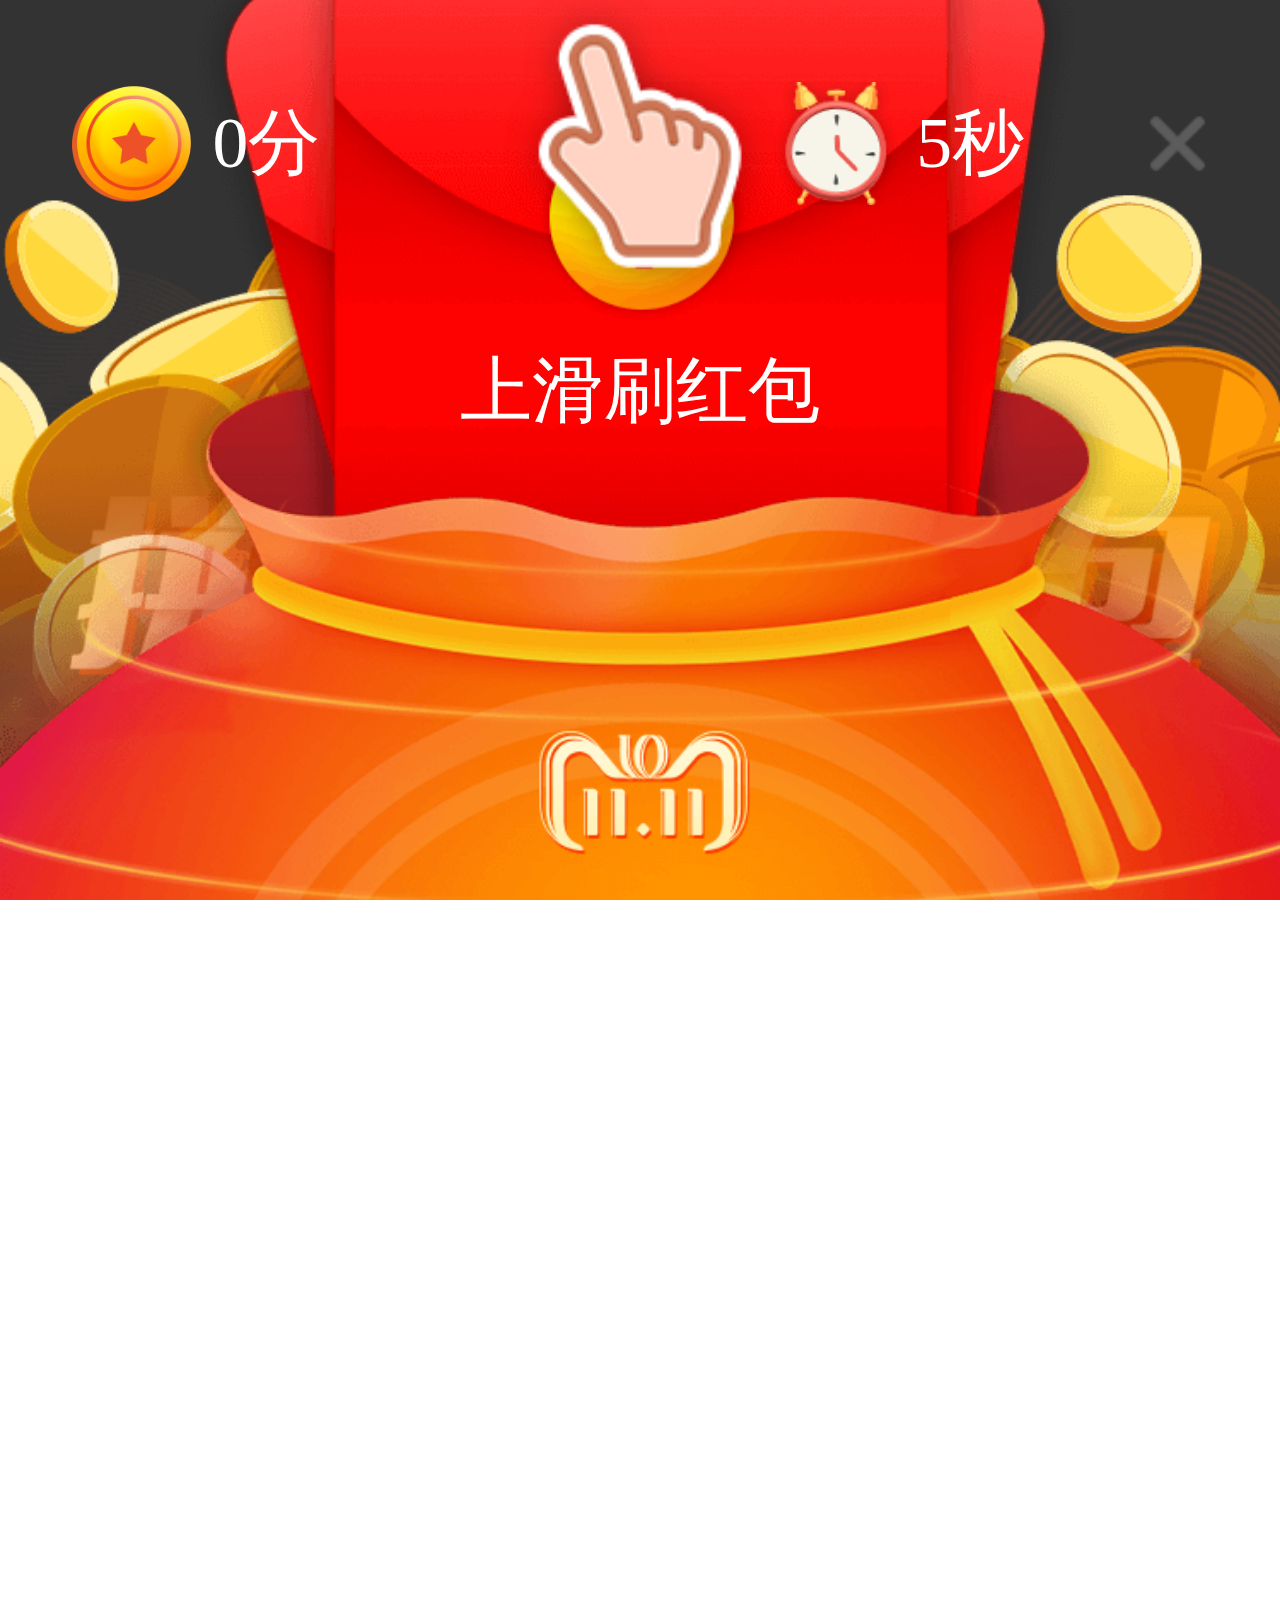
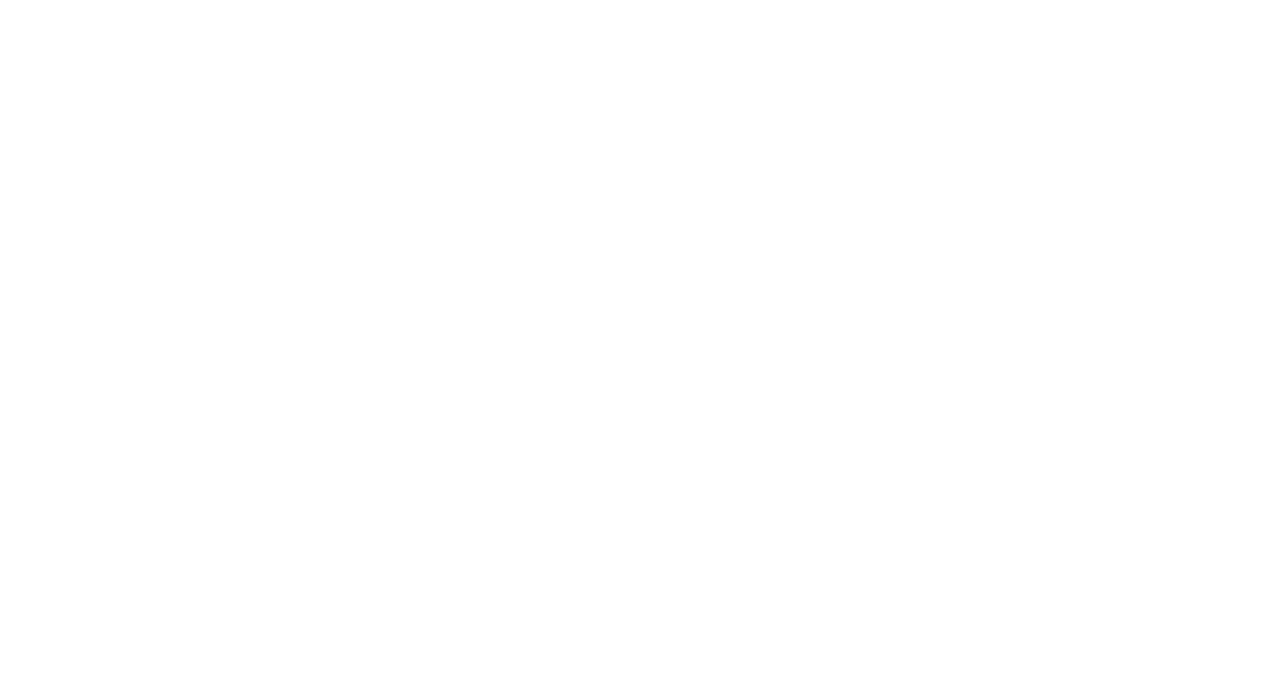
<file: huahongbao/index.html>
<!DOCTYPE html>
<html lang="en">

<head>
    <meta charset="UTF-8">
    <meta name="viewport" content="width=device-width, initial-scale=1, maximum-scale=1, user-scalable=no">
    <meta http-equiv="X-UA-Compatible" content="ie=edge">
    <title>双十一红包</title>
    <script>
        (function (n, e) {
            var t = n.documentElement,
                i = "orientationchange" in window ? "orientationchange" : "resize",
                d = function () {
                    var n = t.clientWidth;
                    n && (t.style.fontSize = n / 7.5 + "px")
                };
            n.addEventListener && (e.addEventListener(i, d, !1), n.addEventListener("DOMContentLoaded", d, !1))
        })(document, window);
    </script>
    <link rel="stylesheet" href="./css/index.css">
</head>

<body>
    <div class="wrap">
        <img class="bg" src="./images/hhb_title.png" alt="">
        <div class="container">
            <div class="top clear">
                <div class="count">
                    <img src="./images/hhb_coin.png" alt="">
                    <span id="count">0</span>分
                </div>
                <div class="clock">
                    <img src="./images/hhb_clock.png" alt="">
                    <span id="time">5</span>秒
                </div>
                
            </div>

            <div class="footer">
                <div class="count_down">
                    <span>3</span>
                </div>
                <div class="base">
                    <img class="arrow" src="./images/hand.png" alt="">
                    <p>上滑刷红包</p>
                </div>
                <img class="qbg" src="./images/hhb_qbg.png" alt="">
            </div>
            <div class="store storemove">
                +<span></span>
            </div>
            <div class="animate">
                <img class="animate1" src="./images/hhb_xl_coin.png" alt="">
                <img class="animate2" src="./images/hhb_xl_hb1.png" alt="">
                <img class="animate3" src="./images/hhb_xl_hb2.png" alt="">
                <img class="animate4" src="./images/hhb_xl_hb3.png" alt="">
                <img class="bj" src="./images/hhb_bj.png" alt="">
            </div>
            <div class="move"></div>
        </div>
    </div>
    <div class="result">
        <div class="content">
            <img class="light" src="./images/hhb_last_light.png" alt="">
            <div class="price">
                <img src="./images/hhb_last_prize.png" alt="">
                <p class="p_1">击败了<span>98.5</span>%的用户</p>
                <p class="p_2">恭喜你获得一个超级红包</p>
            </div>

        </div>
    </div>
    <div class="close"><img src="./images/close.png" alt=""></div>
    <script src="./js/jquery-1.11.0.min.js"></script>
    <script src="./js/index.js"></script>
</body>

</html>
</file>
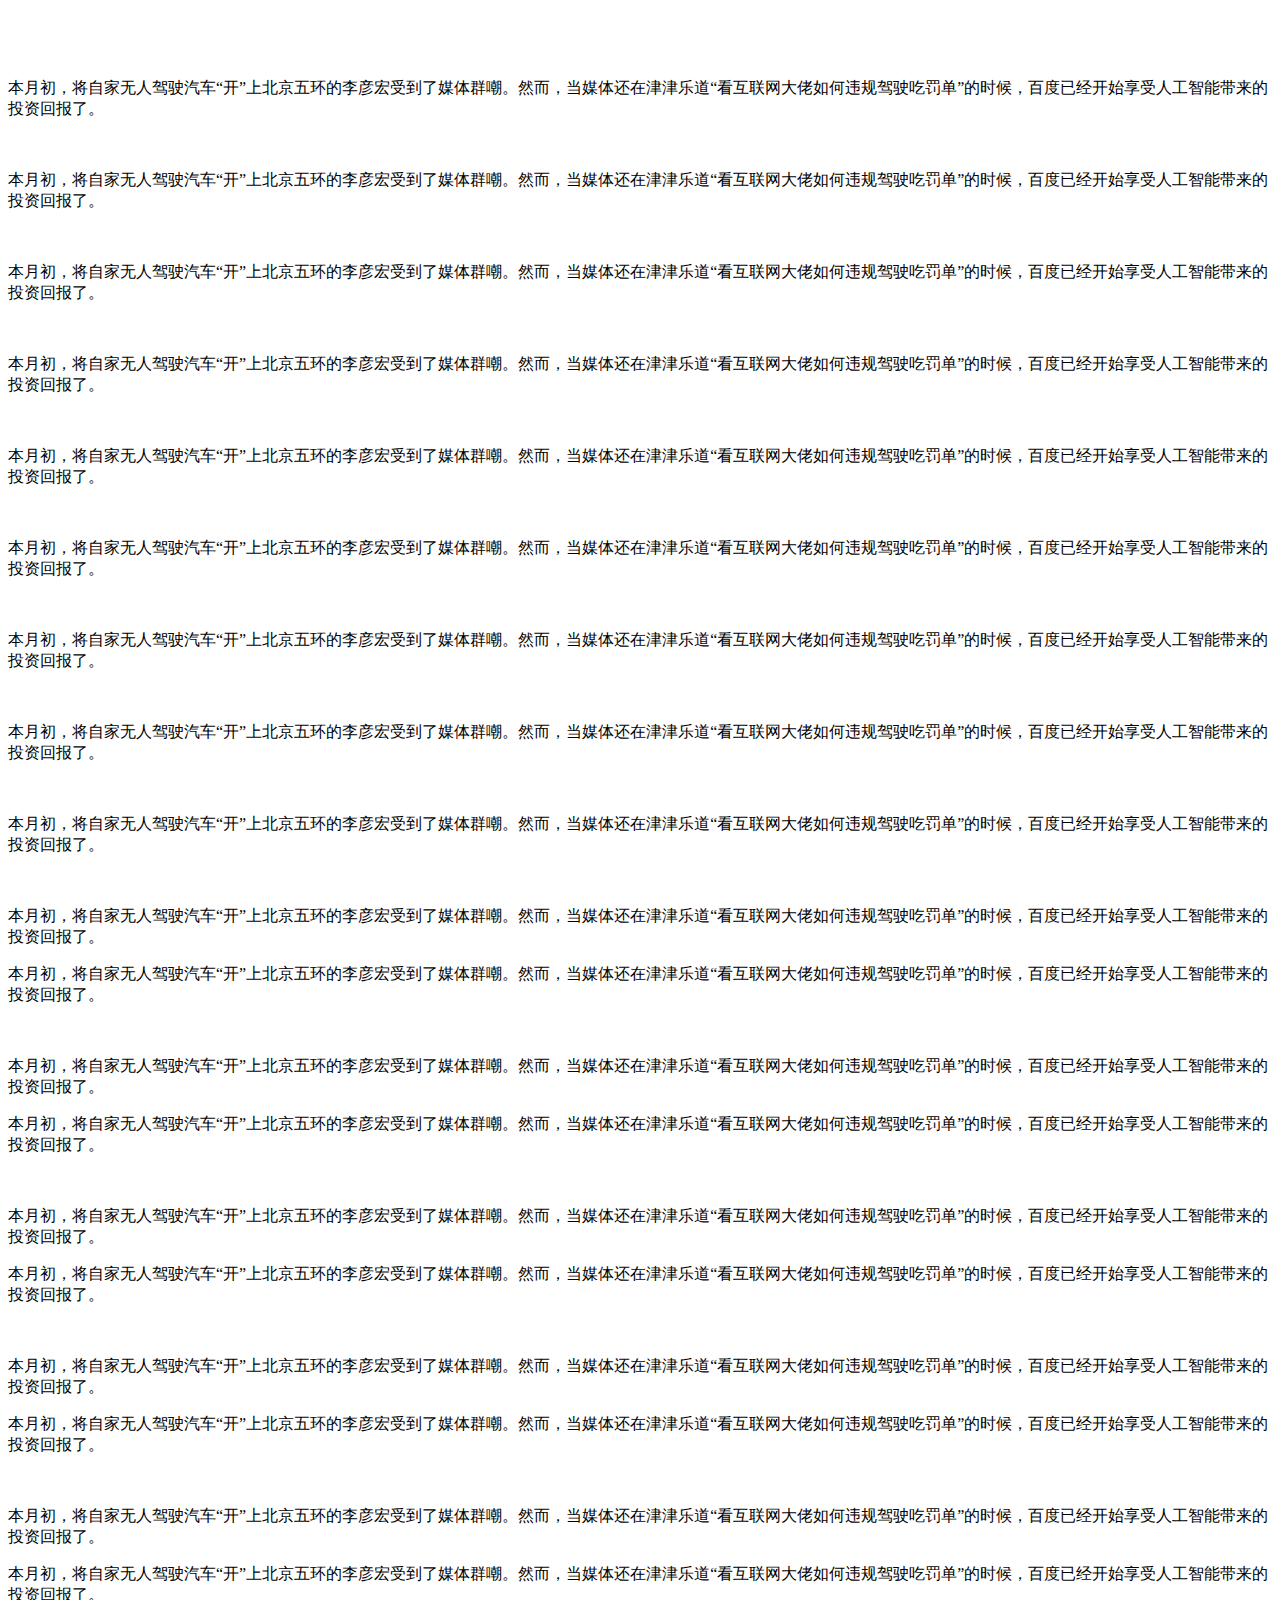
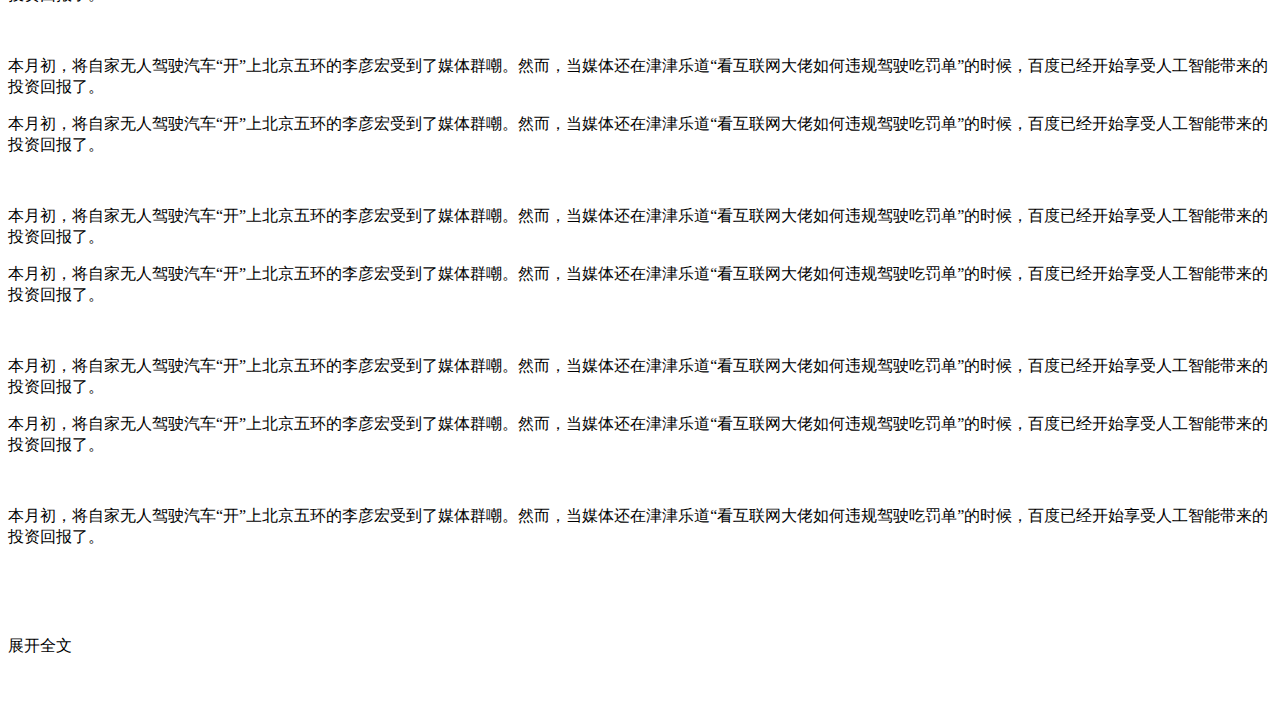
<file: article-bs/test.html>
<html>

<head>
    <meta charset="UTF-8" />
    <meta name="viewport" content="width=device-width,initial-scale=1,minimum-scale=1,maximum-scale=1,user-scalable=no" />
    <title>点击查看全文</title>
    <style>
        *{
        margin:0;
        padding:0;
    }
    html,body{
        height:100%;
    }
    body{
        overflow-y: scroll;
    }
    .wrap{
        max-height:500px;  /*设置默认高度*/
        overflow: hidden;
        position:relative;
    }
    p{
        font-size: 16px;
        line-height: 20px;
    }
    /*展开全文*/
    .unfold-field{
        position:absolute;
        font-size: 0;
        bottom:0;
        width:100%;
        height:124px;
        z-index: 3;
    }
    .unfold-field .unflod-field_mask {
        height: 78px;
        width: 100%;
        background-image: -webkit-gradient(linear,left top,left bottom,color-stop(0,hsla(0,0%,100%,0)),to(#fff));
        background-image: linear-gradient(-180deg,hsla(0,0%,100%,0),#fff);
    }
    .unfold-field_text{
        cursor: pointer;
        width:100%;
        color: #406599;;
        height:46px;
        font-size: 0px;
        line-height: 46px;
        text-align: center;
        background:#fff;
    }
    .unfold-field_text span{
        display:inline-block;
        font-size: 16px;
        height:46px;
        line-height: 46px;
    }
    .unfold-field_text span::after{
        content:"";
        vertical-align: middle;
        background:url(http://c1.adline.com.cn/static/img/bottom.png);
        background-size: contain;
        background-repeat: no-repeat;
        width: 9px;
        height: 6px;
        display: inline-block;
        margin-left: 5px;
    }
    </style>
</head>

<body>
        <div class="wrap">
                <div class="content"> 
                                <p>本月初，将自家无人驾驶汽车“开”上北京五环的李彦宏受到了媒体群嘲。然而，当媒体还在津津乐道“看互联网大佬如何违规驾驶吃罚单”的时候，百度已经开始享受人工智能带来的投资回报了。</p>
                                <p>本月初，将自家无人驾驶汽车“开”上北京五环的李彦宏受到了媒体群嘲。然而，当媒体还在津津乐道“看互联网大佬如何违规驾驶吃罚单”的时候，百度已经开始享受人工智能带来的投资回报了。</p>
                                <p>本月初，将自家无人驾驶汽车“开”上北京五环的李彦宏受到了媒体群嘲。然而，当媒体还在津津乐道“看互联网大佬如何违规驾驶吃罚单”的时候，百度已经开始享受人工智能带来的投资回报了。</p>
                                <p>本月初，将自家无人驾驶汽车“开”上北京五环的李彦宏受到了媒体群嘲。然而，当媒体还在津津乐道“看互联网大佬如何违规驾驶吃罚单”的时候，百度已经开始享受人工智能带来的投资回报了。</p>
            <!--                     <img src="http://rs.0.gaoshouyou.com/i/fc/9a/3efcc6287c9ab0a3c3eadc723205482d.jpg"
                width="100%" alt="" /> -->
                                <p>本月初，将自家无人驾驶汽车“开”上北京五环的李彦宏受到了媒体群嘲。然而，当媒体还在津津乐道“看互联网大佬如何违规驾驶吃罚单”的时候，百度已经开始享受人工智能带来的投资回报了。</p> 
                              <p>本月初，将自家无人驾驶汽车“开”上北京五环的李彦宏受到了媒体群嘲。然而，当媒体还在津津乐道“看互联网大佬如何违规驾驶吃罚单”的时候，百度已经开始享受人工智能带来的投资回报了。</p>
                                <p>本月初，将自家无人驾驶汽车“开”上北京五环的李彦宏受到了媒体群嘲。然而，当媒体还在津津乐道“看互联网大佬如何违规驾驶吃罚单”的时候，百度已经开始享受人工智能带来的投资回报了。</p> 
                              <p>本月初，将自家无人驾驶汽车“开”上北京五环的李彦宏受到了媒体群嘲。然而，当媒体还在津津乐道“看互联网大佬如何违规驾驶吃罚单”的时候，百度已经开始享受人工智能带来的投资回报了。</p>
                                <p>本月初，将自家无人驾驶汽车“开”上北京五环的李彦宏受到了媒体群嘲。然而，当媒体还在津津乐道“看互联网大佬如何违规驾驶吃罚单”的时候，百度已经开始享受人工智能带来的投资回报了。</p> 
                              <p>本月初，将自家无人驾驶汽车“开”上北京五环的李彦宏受到了媒体群嘲。然而，当媒体还在津津乐道“看互联网大佬如何违规驾驶吃罚单”的时候，百度已经开始享受人工智能带来的投资回报了。</p>
            <p>本月初，将自家无人驾驶汽车“开”上北京五环的李彦宏受到了媒体群嘲。然而，当媒体还在津津乐道“看互联网大佬如何违规驾驶吃罚单”的时候，百度已经开始享受人工智能带来的投资回报了。</p>             
                  <p>本月初，将自家无人驾驶汽车“开”上北京五环的李彦宏受到了媒体群嘲。然而，当媒体还在津津乐道“看互联网大佬如何违规驾驶吃罚单”的时候，百度已经开始享受人工智能带来的投资回报了。</p>
            <p>本月初，将自家无人驾驶汽车“开”上北京五环的李彦宏受到了媒体群嘲。然而，当媒体还在津津乐道“看互联网大佬如何违规驾驶吃罚单”的时候，百度已经开始享受人工智能带来的投资回报了。</p>             
                  <p>本月初，将自家无人驾驶汽车“开”上北京五环的李彦宏受到了媒体群嘲。然而，当媒体还在津津乐道“看互联网大佬如何违规驾驶吃罚单”的时候，百度已经开始享受人工智能带来的投资回报了。</p>
            <p>本月初，将自家无人驾驶汽车“开”上北京五环的李彦宏受到了媒体群嘲。然而，当媒体还在津津乐道“看互联网大佬如何违规驾驶吃罚单”的时候，百度已经开始享受人工智能带来的投资回报了。</p>             
                  <p>本月初，将自家无人驾驶汽车“开”上北京五环的李彦宏受到了媒体群嘲。然而，当媒体还在津津乐道“看互联网大佬如何违规驾驶吃罚单”的时候，百度已经开始享受人工智能带来的投资回报了。</p>
            <p>本月初，将自家无人驾驶汽车“开”上北京五环的李彦宏受到了媒体群嘲。然而，当媒体还在津津乐道“看互联网大佬如何违规驾驶吃罚单”的时候，百度已经开始享受人工智能带来的投资回报了。</p>             
                  <p>本月初，将自家无人驾驶汽车“开”上北京五环的李彦宏受到了媒体群嘲。然而，当媒体还在津津乐道“看互联网大佬如何违规驾驶吃罚单”的时候，百度已经开始享受人工智能带来的投资回报了。</p>
            <p>本月初，将自家无人驾驶汽车“开”上北京五环的李彦宏受到了媒体群嘲。然而，当媒体还在津津乐道“看互联网大佬如何违规驾驶吃罚单”的时候，百度已经开始享受人工智能带来的投资回报了。</p>             
                  <p>本月初，将自家无人驾驶汽车“开”上北京五环的李彦宏受到了媒体群嘲。然而，当媒体还在津津乐道“看互联网大佬如何违规驾驶吃罚单”的时候，百度已经开始享受人工智能带来的投资回报了。</p>
            <p>本月初，将自家无人驾驶汽车“开”上北京五环的李彦宏受到了媒体群嘲。然而，当媒体还在津津乐道“看互联网大佬如何违规驾驶吃罚单”的时候，百度已经开始享受人工智能带来的投资回报了。</p>             
                  <p>本月初，将自家无人驾驶汽车“开”上北京五环的李彦宏受到了媒体群嘲。然而，当媒体还在津津乐道“看互联网大佬如何违规驾驶吃罚单”的时候，百度已经开始享受人工智能带来的投资回报了。</p>
            <p>本月初，将自家无人驾驶汽车“开”上北京五环的李彦宏受到了媒体群嘲。然而，当媒体还在津津乐道“看互联网大佬如何违规驾驶吃罚单”的时候，百度已经开始享受人工智能带来的投资回报了。</p>             
                  <p>本月初，将自家无人驾驶汽车“开”上北京五环的李彦宏受到了媒体群嘲。然而，当媒体还在津津乐道“看互联网大佬如何违规驾驶吃罚单”的时候，百度已经开始享受人工智能带来的投资回报了。</p>
            <p>本月初，将自家无人驾驶汽车“开”上北京五环的李彦宏受到了媒体群嘲。然而，当媒体还在津津乐道“看互联网大佬如何违规驾驶吃罚单”的时候，百度已经开始享受人工智能带来的投资回报了。</p>             
                  <p>本月初，将自家无人驾驶汽车“开”上北京五环的李彦宏受到了媒体群嘲。然而，当媒体还在津津乐道“看互联网大佬如何违规驾驶吃罚单”的时候，百度已经开始享受人工智能带来的投资回报了。</p>
                   
        </div>
                <div class="unfold-field">
                        <div class="unflod-field_mask"></div>
                        <div class="unfold-field_text"><span>展开全文</span></div>
                    </div> 
            </div>
</body>
<script type="text/javascript">
    function unfold() {
        var doc = document;
        var wrap = doc.querySelector(".wrap");
        var unfoldField = doc.querySelector(".unfold-field");
        unfoldField.onclick = function () {
            this.parentNode.removeChild(this);
            wrap.style.maxHeight = "120px";
        }
        document.onreadystatechange = function () { //当内容中有图片时，立即获取无法获取到实际高度，需要用 onreadystatechange
            if (document.readyState === "complete") {
                var wrapH = doc.querySelector(".wrap").offsetHeight;
                var contentH = doc.querySelector(".content").offsetHeight;
                console.log(contentH, wrapH)
                if (contentH <= 1200) { // 如果实际高度大于我们设置的默认高度就把超出的部分隐藏。
                    unfoldField.style.display = "none";
                }
            }
        }
    }
    unfold();
</script>

</html>
</file>
<file: huahongbao/css/index.css>
*{
    margin:0;
    padding:0;
}
html,body{
    width: 100%;
    height: 100%;
    overflow: hidden;
}
img{
    display: block;
    width: 100%;
}
ul,li{
    list-style: none;
}
.bg{
    width: 100%;
    z-index: -1;
}
.container{
    position: absolute;
    top: 0;
    left: 0;
    width: 100%;
    height: 100%;
    font-size: 0.42rem;
    color: #fff;
}
.clear:after {
    content: "";
    display: block;
    height: 0;
    clear: both;
    visibility: hidden;
}

.clear {
    zoom: 1;
}
.top{
    position: relative;
    padding-top: 0.48rem;
    z-index: 1000;
}
.top .count{
    float: left;
    margin-left:0.42rem;
    line-height: 0.72rem;
   
}

.top .clock{
    float: right;
    margin-right: 1.5rem;
    line-height: 0.72rem;
}
.close{
    position: absolute;
    top: 0.48rem;
    right: 0.24rem;
    width: 0.72rem;
    z-index: 1500;
}
.count img,.clock img{
    display: inline-block;
    width: 0.72rem;
    vertical-align: top;
}
.footer{
    position: absolute;
    bottom: 0rem;
    left: 0;
    width: 100%;
}
.base{
    width: 100%;
    height: 6.3rem;
    background-image:url('../images/hhb_hbg.png');
    background-size: 100% 100%;
    margin-top: 0.2rem;
}
.count_down{
    /* display: none; */
    overflow: hidden;
    height: 2.02rem;
    line-height: 2.02rem;
    font-size: 2.02rem;
    color: #ffff00;
    text-align: center;
    font-weight: bold;
}
.count_down.small_count{
    font-size: 1.3rem;
}
.count_down span,.store{
    text-shadow: 0rem 0.01rem 0rem #ffff00,
    0rem 0.02rem 0rem #ffff00,
    0rem 0.03rem 0rem #ffff00,
    0rem 0.04rem 0rem #fa9007,
    0rem 0.05rem 0rem #fa9007,
    0rem 0.06rem 0rem #fa9007,
    0rem 0.07rem 0rem #fa9007,
    0rem 0.08rem 0rem #fa9007,
    0rem 0.09rem 0rem #fa9007,
    0rem 0.1rem 0rem #fa9007,
    0rem 0.11rem 0rem #fa9007;

}
.qbg{
    position: absolute;
    bottom: 0;
    left: 0;
    width: 100%;
    z-index: 100;
}
.base p{
    position: absolute;
    bottom: 2.7rem;
    left: 0;
    width: 100%;
    text-align: center;
    z-index: 200;
}
.base img{
    width: 1.6rem;
    position: absolute;
    bottom: 3.5rem;
    left: 50%;
    transform: translateX(-50%);
}
.arrow{
    animation:arrow 1s infinite;
}
.animate{
    display: none;
    position: absolute;
    top: 0;
    left: 0;
    width: 100%;
}
.animate img{
    position: absolute;
    top: -2rem;
}
.animate .animate1{
    width: 0.78rem;
    height: 1.14rem;
    left: 0;
    animation:animate1 1s infinite;
}
.animate .animate2{
    width: 1.58rem;
    height: 2.02rem;
    left: 0;
    animation:animate2 1s infinite;
}
.animate .animate3{
    width: 1.82rem;
    height: 2.06rem;
    right: 0.24rem;
    animation:animate3 1s .2s infinite;
}
.animate .animate4{
    width: 1.2rem;
    height: 1.6rem;
    right: 0rem;
    animation:animate2 1s .2s infinite;
}
.animate .bj{
    display: none;
    position: absolute;
    top: 5.7rem;
    left: 5.3rem;
    width: 2.06rem;
    height: 1.58rem;
}
.move{
    position: absolute;
    bottom: 1.4rem;
    left: 50%;
    transform: translateX(-50%);
    width: 3.6rem;
    height: 4.54rem;
}
.move img{
    position: absolute;
    left: 0;
    top: 0;
}
.hb{
    animation:hb .3s 1;
}
.store{
    display: none;
    position: absolute;
    top: 5rem;
    left: 0;
    width: 100%;
    text-align: center;
    font-size: 1.02rem;
    color: #ffff00;
    z-index: 101;
}
.storemove{
    animation:storeMove .2s 1;
}
.result{
    display: none;
    position: fixed;
    top: 0;
    left: 0;
    width: 100%;
    height: 100%;
    background: rgba(0, 0, 0, .8);
    z-index: 1000;
    
}
.result .content{
    position: relative;
    margin-top: 2.36rem;
}
.result .content .light{
    animation:light 10s linear infinite;
}
.content .price{
    position: absolute;
    top: 0;
    left: 0;
    width: 100%;
    height: 100%;
}
.price img{
    width: 3.56rem;
    margin: 0 auto;
}
.price p.p_1{
    margin-top: 0.32rem;
    font-size: 0.46rem;
    color: #f8ad01;
    text-align: center;
}
.price p.p_2{
    margin-top: 0.28rem;
    font-size: 0.46rem;
    text-align: center;
    color: #fff;
}
@keyframes light { 
    0%{
        transform:rotate(0deg);	
        -webkit-transform:rotate(0deg);
    }
    100%{
        transform:rotate(360deg);	
        -webkit-transform:rotate(360deg);
    }
}
@-webkit-keyframes light { 
    0%{
        transform:rotate(0deg);	
        -webkit-transform:rotate(0deg);
    }
    100%{
        transform:rotate(360deg);	
        -webkit-transform:rotate(360deg);
    }
}
@keyframes storeMove { 
    0%{
       top: 5rem;
       /* opacity: 1; */
    }
    100%{
       top: 5.3rem;
       /* opacity: 0; */
    }
}
@-webkit-keyframes storeMove { 
    0%{
        top: 5rem;
        /* opacity: 1; */
     }
     100%{
        top: 5.3rem;
        /* opacity: 0; */
     }
}
@keyframes animate1 { 
    0%{
        opacity: 1;
        top: -2rem;
    }
    70%{
        opacity: 1;
    }
    100%{
        opacity: 0;
        top: 3.12rem;
    }
}
@-webkit-keyframes animate1 { 
    0%{
        opacity: 1;
        top: -2rem;
    }
    70%{
        opacity: 1;
    }
    100%{
        opacity: 0;
        top: 3.12rem;
    }
}
@keyframes animate2 { 
    0%{
        opacity: 1;
        top: -2rem;
    }
    70%{
        opacity: 1;
    }
    100%{
        opacity: 0;
        top: 5.5rem;
    }
}
@-webkit-keyframes animate2 { 
    0%{
        opacity: 1;
        top: -2rem;
    }
    70%{
        opacity: 1;
    }
    100%{
        opacity: 0;
        top: 5.5rem;
    }
}
@keyframes animate3 { 
    0%{
        opacity: 1;
        top: -2rem;
    }
    70%{
        opacity: 1;
    }
    100%{
        opacity: 0;
        top: 0.72rem;
    }
}
@-webkit-keyframes animate3 { 
    0%{
        opacity: 1;
        top: -2rem;
    }
    70%{
        opacity: 1;
    }
    100%{
        opacity: 0;
        top: 0.72rem;
    }
}
@keyframes arrow { 
    0%{
        opacity: 0;
        bottom: 3.5rem;
    }
    100%{
        opacity: 1;
        bottom: 4.2rem;
    }
}
@-webkit-keyframes arrow { 
    0%{
        opacity: 1;
        bottom: 3.5rem;
    }
    100%{
        opacity: 0;
        bottom: 4.2rem;
    }
}
@keyframes hb { 
    0%{
        top:0rem;
    }
    100%{
       
        top: -10rem;
    }
}
@-webkit-keyframes hb { 
    0%{
        top:0rem;
    }
    100%{
       
        top: -10rem;
    }
}
</file>
